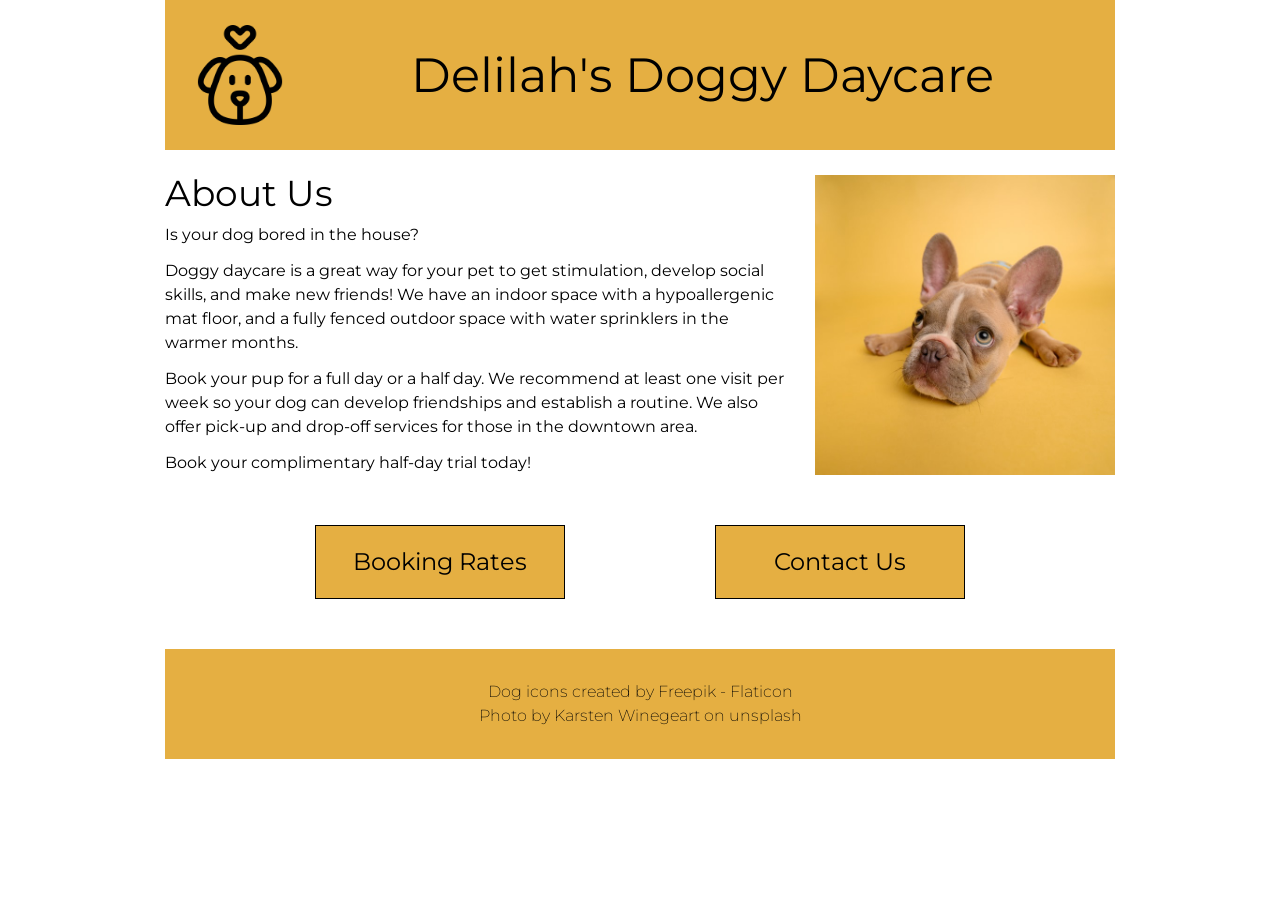
<file: index.html>
<!DOCTYPE html>
<html lang="en">

<head>
    <meta charset="UTF-8">
    <meta http-equiv="X-UA-Compatible" content="IE=edge">
    <meta name="viewport" content="width=device-width, initial-scale=1.0">
    <title>Delilah's Doggy Daycare - Home</title>
    <!-- style sheets -->
    <link rel="stylesheet" href="styles/reset.css">
    <link rel="stylesheet" href="styles/styles.css">
    <!-- fonts -->
    <link rel="preconnect" href="https://fonts.googleapis.com">
    <link rel="preconnect" href="https://fonts.gstatic.com" crossorigin>
    <link href="https://fonts.googleapis.com/css2?family=Montserrat:wght@200;400;600&display=swap" rel="stylesheet">
</head>

<body>
    <header>
        <a href="index.html" class="flex">
            <img src="images/dog.png" alt="outline of a dog's face with heart above it">
            <h1>Delilah's Doggy Daycare</h1>
        </a>
    </header>
    <main class="index">
        <div class="flex">
            <section class="about-us">
                <h2>About Us</h2>
                <p>Is your dog bored in the house?</p>
                <p>Doggy daycare is a great way for your pet to get stimulation, develop social skills, and make new
                    friends! We have an indoor space with a hypoallergenic mat floor, and a fully fenced outdoor space
                    with water sprinklers in the warmer months.</p>
                <p>Book your pup for a full day or a half day. We recommend at least one visit per week so your dog can
                    develop friendships and establish a routine. We also offer pick-up and drop-off services for those
                    in the downtown area.</p>
                <p>Book your complimentary half-day trial today!</p>
            </section>
            <img src="images/dog-yellow-background.jpg" alt="french bulldog puppy with large ears looking sad on mustard yellow background">
        </div>
        <div class="flex fake-button-group">
            <a class="fake-button large-text" href="pages/booking.html">Booking Rates</a>
            <a class="fake-button large-text" href="pages/contact.html">Contact Us</a>
        </div>
    </main>
    <footer>
        <p>Dog icons created by <a href="https://www.flaticon.com/free-icons/dog" title="dog icons">Freepik -
                Flaticon</a></p>
        <p>Photo by <a href="https://unsplash.com/photos/NE0XGVKTmcA">Karsten Winegeart</a> on unsplash</p>
    </footer>
</body>

</html>
</file>
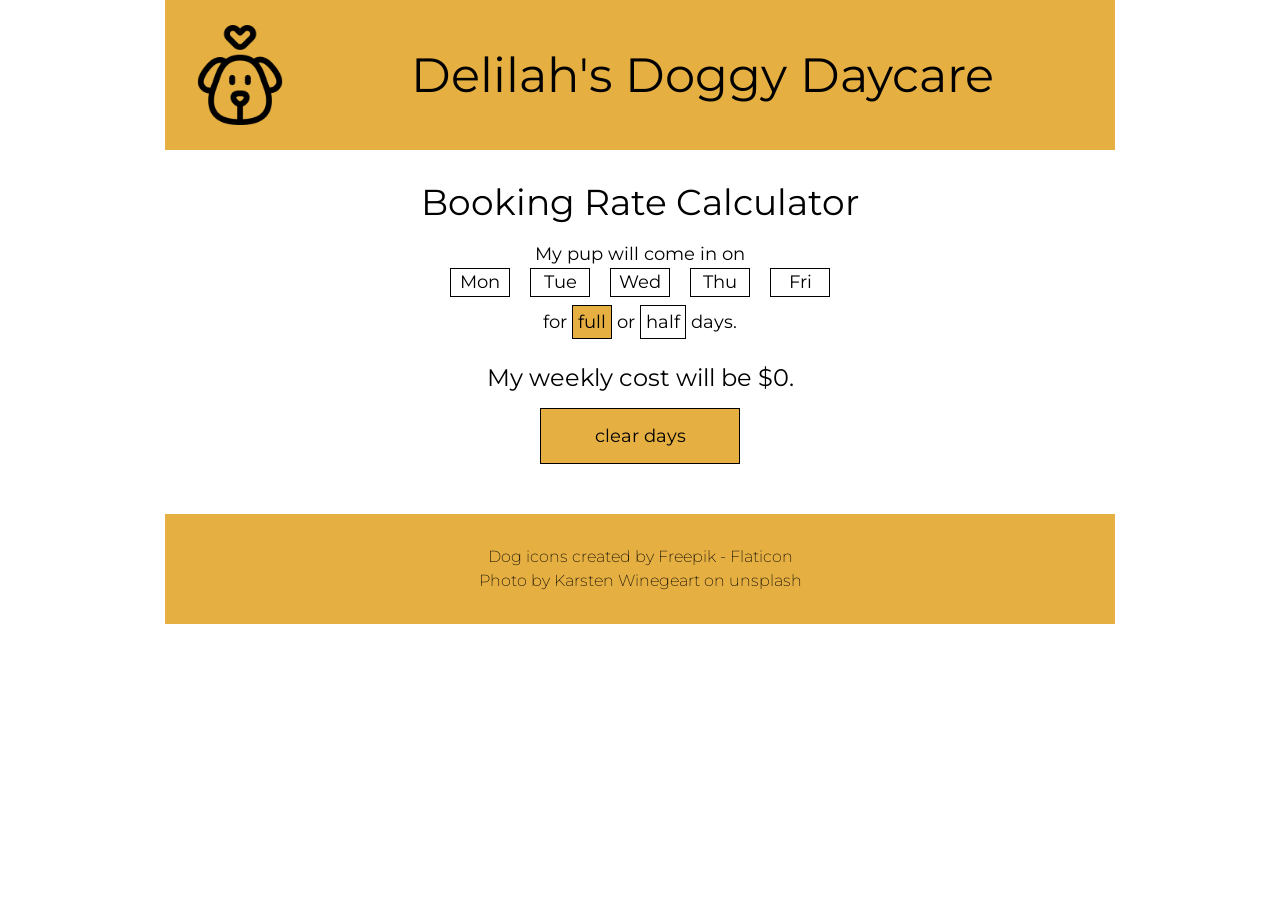
<file: pages/booking.html>
<!DOCTYPE html>
<html lang="en">

<head>
    <meta charset="UTF-8">
    <meta http-equiv="X-UA-Compatible" content="IE=edge">
    <meta name="viewport" content="width=device-width, initial-scale=1.0">
    <title>Delilah's Doggy Daycare - Booking Rates</title>
    <!-- style sheets -->
    <link rel="stylesheet" href="../styles/reset.css">
    <link rel="stylesheet" href="../styles/styles.css">
    <!-- fonts -->
    <link rel="preconnect" href="https://fonts.googleapis.com">
    <link rel="preconnect" href="https://fonts.gstatic.com" crossorigin>
    <link href="https://fonts.googleapis.com/css2?family=Montserrat:wght@200;400;600&display=swap" rel="stylesheet">
</head>

<body>
    <header>
        <a href="../index.html" class="flex">
            <img src="../images/dog.png" alt="outline of a dog's face with heart above it">
            <h1>Delilah's Doggy Daycare</h1>
        </a>
    </header>
    <main class="booking-page">
        <h2>Booking Rate Calculator</h2>
        <p>My pup will come in on</p>
        <ul class="flex day-selector">
            <li class = "blue-hover" id="monday">Mon</li>
            <li class = "blue-hover" id="tuesday">Tue</li>
            <li class = "blue-hover" id="wednesday">Wed</li>
            <li class = "blue-hover" id="thursday">Thu</li>
            <li class = "blue-hover" id="friday">Fri</li>
        </ul>
        <p>for <span class="clicked small-button blue-hover" id="full">full</span> or <span class="small-button blue-hover" id="half">half</span> days.</p>
        <p class="top-margin large-text">My weekly cost will be $<span id="calculated-cost">0</span>.</p>
        <p class="fake-button blue-hover" id="clear-button">clear days</p>
    </main>
    <footer>
        <p>Dog icons created by <a href="https://www.flaticon.com/free-icons/dog" title="dog
                    icons">Freepik -
                Flaticon</a></p>
        <p>Photo by <a href="https://unsplash.com/photos/NE0XGVKTmcA">Karsten
                Winegeart</a> on unsplash</p>
    </footer>
    <script src="../scripts/booking.js"></script>
</body>

</html>
</file>
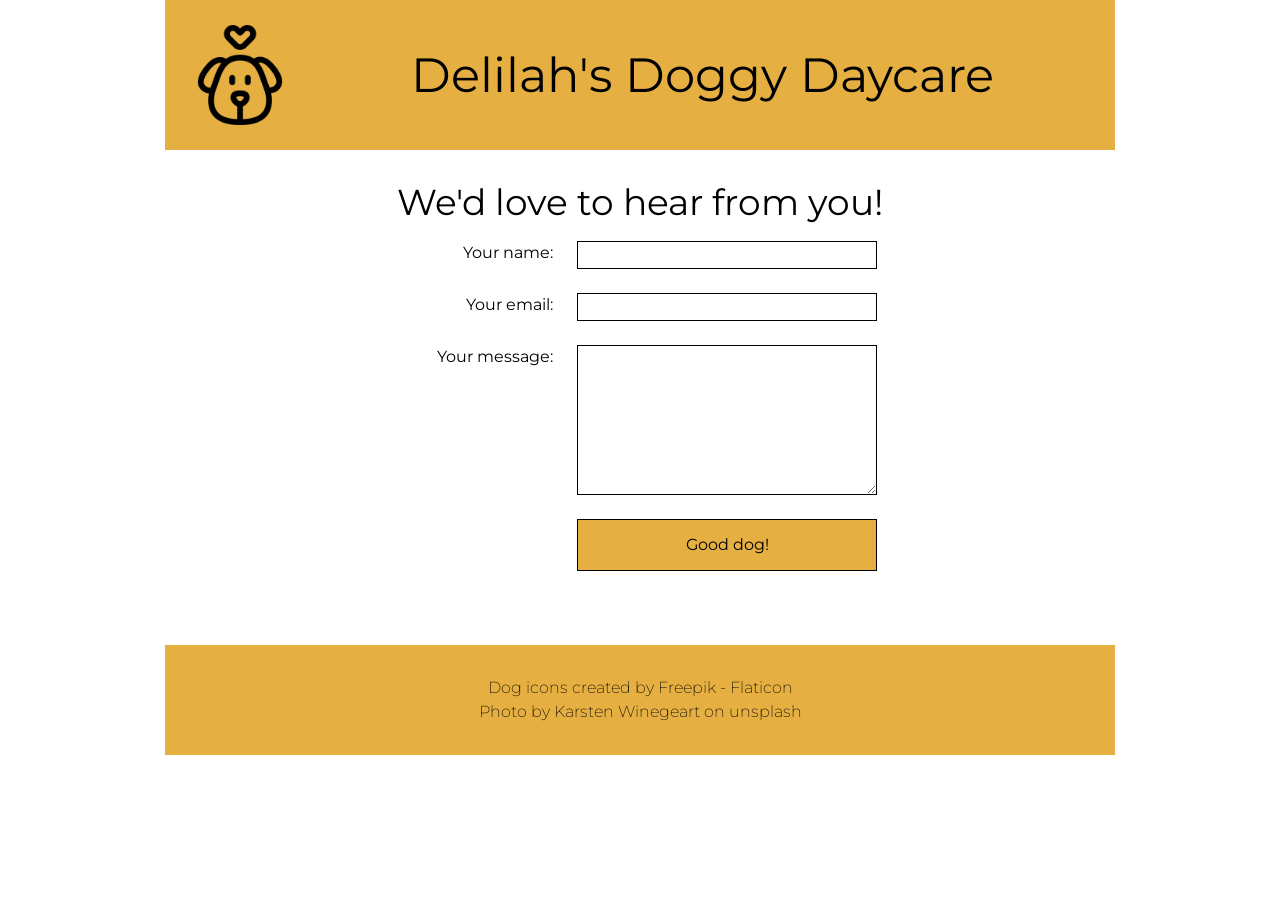
<file: pages/contact.html>
<!DOCTYPE html>
<html lang="en">

<head>
    <meta charset="UTF-8">
    <meta http-equiv="X-UA-Compatible" content="IE=edge">
    <meta name="viewport" content="width=device-width, initial-scale=1.0">
    <title>Delilah's Doggy Daycare - Contact Us</title>
    <!-- style sheets -->
    <link rel="stylesheet" href="../styles/reset.css">
    <link rel="stylesheet" href="../styles/styles.css">
    <!-- fonts -->
    <link rel="preconnect" href="https://fonts.googleapis.com">
    <link rel="preconnect" href="https://fonts.gstatic.com" crossorigin>
    <link href="https://fonts.googleapis.com/css2?family=Montserrat:wght@200;400;600&display=swap" rel="stylesheet">
</head>

<body>
    <header>
        <a href="../index.html" class="flex">
            <img src="../images/dog.png" alt="outline of a dog's face with heart above it">
            <h1>Delilah's Doggy Daycare</h1>
        </a>
    </header>
    <main class="contact" id = "contact-page">
        <h2>We'd love to hear from you!</h2>
        <form>
            <div class="flex">
                <label class="label-column" for="user-name">Your name:</label>
                <input class="input-column" type="text" id="user-name">
            </div>
            <div class="flex">
                <label class="label-column" for="user-email">Your email:</label>
                <input class="input-column" type="email" id = "user-email">
            </div>
            <div class="flex">
                <label class="label-column" for="user-message">Your message:</label>
                <textarea class="input-column" id="user-message"></textarea>
            </div>
            <button class = "fake-button blue-hover" type="submit" id = "submit-button">Good dog!</button>
        </form>
    </main>
    <footer>
        <p>Dog icons created by <a href="https://www.flaticon.com/free-icons/dog" title="dog icons">Freepik -
                Flaticon</a></p>
        <p>Photo by <a href="https://unsplash.com/photos/NE0XGVKTmcA">Karsten Winegeart</a> on unsplash</p>
    </footer>
    <script src="../scripts/contact.js"></script>
</body>

</html>
</file>
<file: styles/styles.css>
/************* your name: Alfred Fantone

INSTRUCTIONS:
Comments starting with TO-DO have been included in this file to describe the needed styling: please translate these to the appropriate CSS declarations. 

Comments starting with TO-DO may be left in for reference or removed entirely: all other comments should be left as-is for ease of review.

You are discouraged from changing any provided CSS.

***** colour palette: *****
- mustard yellow (used for header, footer, and buttons): #E5AF42
- cornflower blue (used for hover states): #4278e5

*/

/************* site defaults *************/
body {
    width: 950px;
    margin: 0 auto;
    font-family: 'Montserrat', sans-serif;
    line-height: 1.5;
}

/* TO DO: all elements with the .flex class applied are to be made into flex-box containers. */

.flex {
    display: flex;
}

/************* site-wide text styling *************/

/* TO DO:
    - first-level headings are size 48px, centered vertically and horizontally in the available space.
    - 2nd-level headings have a font size of 36px, and 12px of space below.
    - any element with the .large-text class has a font size of 24px.
    - any element with the .fake-button class will have a background colour of mustard yellow (see colour palette above), be center aligned, with a line-height of 3 and a solid black border that is 1px wide.
    - all anchors will have the underline removed and be black in colour. all anchors in the main and footer sections will be underlined in their hover-state.
    - the hover-state of .fake-button and .blue-hover elements will:
        - add an underline, 
        - set the background-colour to cornflower blue (see colour palette above),
        - change the text colour to white, and 
        - change the cursor to pointer.
*/

h1 {
    font-size: 48px;
    /** `h1` is always inside of a `<a class="flex">` (flex-direction: row),
    so we can use `align-self: center` to center it vertically */
    align-self: center;
    /** Center horizontally */
    margin: 0px auto;
}

h2 {
    font-size: 36px;
    margin-bottom: 12px;
}

.large-text {
    font-size: 24px;
}

.fake-button {
    background-color: #E5AF42;
    /** Since .fake-button only contains text, `text-align: center` 
        would be best suited for it. */
    text-align: center;
    line-height: 3;
    border: 1px solid black;
}

a {
    text-decoration: none;
    color: black;
}

main a:hover, 
footer a:hover {
    text-decoration: underline;
}

.fake-button:hover,
.blue-hover:hover {
    text-decoration: underline;
    background-color: #4278e5;
    color: white;
    cursor: pointer;
}

/************* header/footer styling *************/

/* TO DO:
    - the header and footer will be the same mustard-yellow as the buttons.
    - the header is 150px tall.
    - the header image is 100px wide and tall with 25px of space above, below, and on its left, and the top-level heading is centered in the remaining width.
    - there will be 25px of space between the header and main, and 50px of space between main and footer.
    - the footer will be 60px tall, have a font-weight of 200, and the text within will be centered vertically and horizontally.
*/

header,
footer {
    background-color: #E5AF42;
}

header {
    box-sizing: border-box;
    height: 150px;
    margin-bottom: 25px;
}

header img {
    box-sizing: border-box;
    width: 100px;
    height: 100px;
    margin: 25px 0px 25px 25px;
}

footer {
    margin-top: 50px;
    height: 60px;
    font-weight: 200;
    /** Center vertically and horizontally using flex */
    display: flex;
    flex-direction: column;
    justify-content: center;
    align-items: center;
    /** There's no instructions to add padding to the footer, 
        but in the spirit of making it closer to the screenshots,
        I'm going to do so. */
    padding: 25px 0px;
    box-sizing: content-box;
}

/************* index page *************/

/* TO-DO: 
    - this is a 2-column layout: text on the left, and an image on the right. The image will be 300px wide, with 25px between it and the text column, which takes up the remaining space. The image will also have 50px of space below.
    - the h2 on this page will have a line-height equal to the font size.
    - each paragraph on this page will have 12px of space beneath it.
    - each fake-button on this page will be 250px wide with 150px of space between them.
    - the pair of fake-buttons will be centered on the page. HINT: can calculate the required margin to make them appear to be centered.
*/

.index img {
    box-sizing: border-box;
    width: 300px;
    margin: 0px 0px 50px 25px;
}

.index h2 {
    line-height: 36px;
}

.index p {
    margin-bottom: 12px;
}

.index .fake-button {
    box-sizing: border-box;
    width: 250px;
}

/* According to the Rubric, modifying the HTML by "... adding classes or IDs 
   to existing elements" is fine. So I created `.fake-button-group` to 
   select the second `<div class="flex">` of `.index`. */
.index .fake-button-group {
    gap: 150px;
    justify-content: center;
}

/************* bookings page *************/

/* TO-DO:
    - the contents of the booking-page will be 600px wide, and all content centered within the available space.
    - text will have a size of 18px.
    - there will be 12px of space below the day-selectors, and 20px of space between each list item. List items are 60px wide.
    - List items & the small-button elements will have a solid black border that is 1px wide. Small-buttons will also have 5px of space between the border and the content.
    - items tagged with .top-margin will have 24 px of space above, and 12px of space below.
    - the "clear days" button will be 200px wide.
    - any element tagged with the .clicked class will turn mustard yellow. **This will be very important for your JavaScript.**
    - all items within the page will be centered within their available space.

*/

.booking-page {
    box-sizing: border-box;
    width: 600px;
    /** Center the `.booking-page` horizontally relative to it's parent */
    margin: 0 auto;
    /** Center the content of `.booking-page` horizontally */
    display: flex;
    flex-direction: column;
    align-items: center;
    font-size: 18px;
    text-align: center;
}

.booking-page .day-selector {
    margin-bottom: 12px;
    gap: 20px;
}

.booking-page li {
    box-sizing: border-box;
    width: 60px;
}

.booking-page li,
.booking-page .small-button {
    border: 1px solid black;
}

.booking-page .small-button {
    padding: 5px;
}

.booking-page .top-margin {
    margin: 24px 0px 12px;
}

.booking-page #clear-button {
    box-sizing: border-box;
    width: 200px;
}

.booking-page .clicked {
    background-color: #E5AF42;
}

/************* contact page *************/
/* TO DO:
    - the main section of the .contact page will be 420px tall, and centered.
    - the contents will be 2 columns: the labels column is 150px wide and right-aligned, and the input column is 300px wide. There will be 24px of space between the columns, and the pair of columns will be centered on the page.
    - the textarea element will be 150px tall.
    - all form input, textarea, and and button elements will have the same font as the rest of the page, a line-height of 24px, a font-size of 16px, and the same border as other buttons on the site. There will be 24px of space below each of these elements.
    - the edges of the button will line up exactly with the text-area element. HINT: time for some math!
*/

.contact {
    box-sizing: border-box;
    height: 420px;
    /** Center the `.contact` horizontally relative to it's parent */
    margin: 0 auto;
    /** Center the content of `.booking-page` horizontally */
    display: flex;
    flex-direction: column;
    align-items: center;
}

/** The 2-column form grouping (labels + inputs). */
.contact .flex {
    gap: 24px;
}

/** .label-column is a custom class I created to avoid the awkward
    `.contact .flex > :first-child` selector. It refers to the 
    left column of the 2-column form group. */
.contact .label-column {
    box-sizing: border-box;
    flex: 0 0 150px;
}

/** Another custom class. It refers to the right column of the 2-column
    form group. */
.contact .input-column {
    box-sizing: border-box;
    flex: 0 0 300px;
}

.contact label {
    text-align: right;
}

.contact textarea {
    /** `box-sizing: border-box` is already set by .input-column */
    height: 150px;
}

.contact input,
.contact textarea,
.contact button {
    font-family: inherit;
    line-height: 24px;
    font-size: 16px;
    border: 1px solid black;
    margin-bottom: 24px;
}

.contact button {
    /** There's no instruction for this, but I override the line-height 
        set by the declaration above to be more accurate to the screenshots. */
    line-height: 3;
    box-sizing: border-box;
    width: 300px;
    /** margin-left = (label column width) + (2-column gap) */
    margin-left: calc(150px + 24px);
}
</file>
